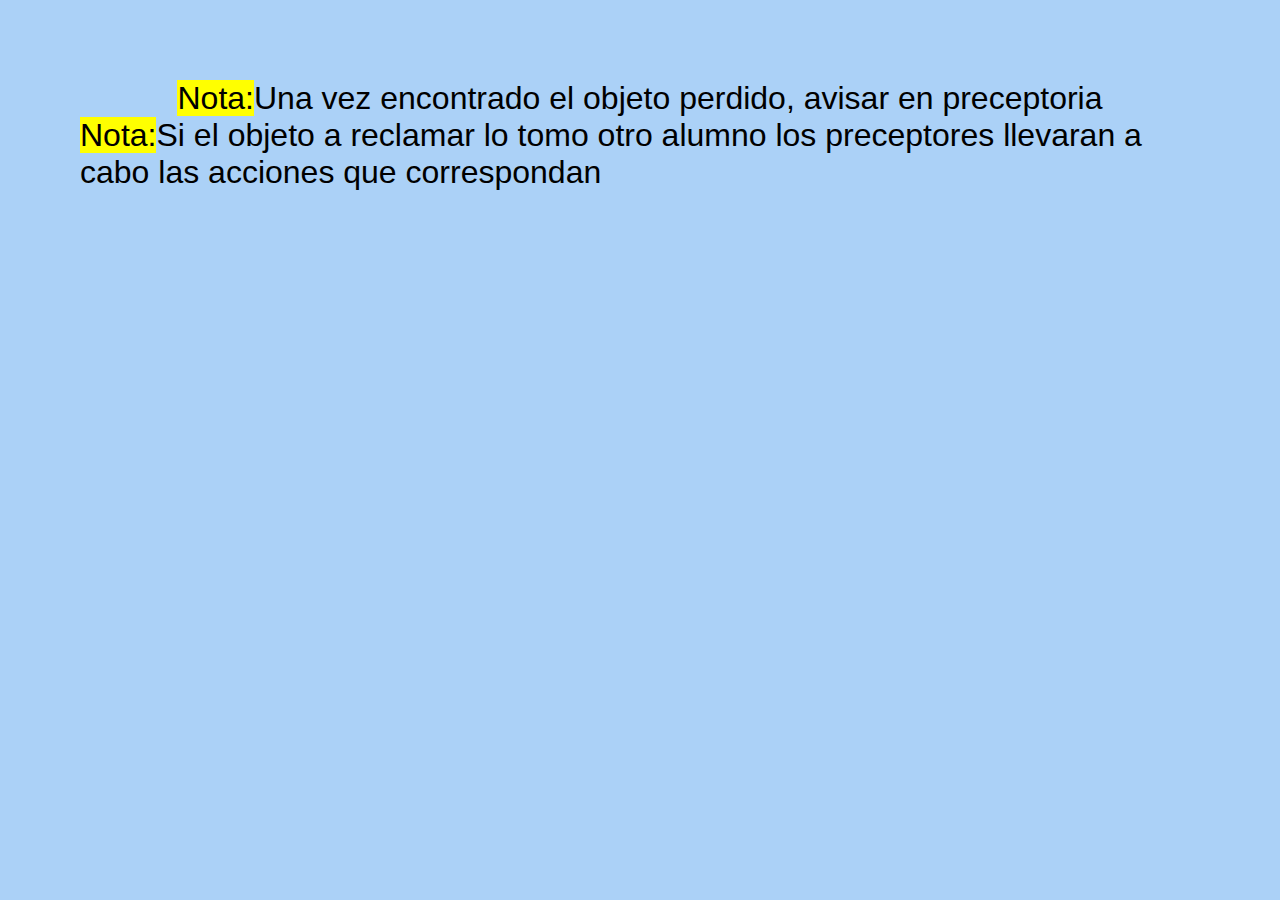
<file: detalleRopa.html>
<!DOCTYPE html>
<html lang="en">
    <head>
        <title>Detalles de Objeto</title>
        <meta charset="UTF-8">
        <meta name="viewport" content="width=device-width, initial-scale=1">
        <link href="style.css" rel="stylesheet">
        <script src="detalles.js" defer></script>
    </head>
    <header>
        <div class="notas">
            <p class="nota1">
                <mark>Nota:</mark>Una vez encontrado el objeto perdido, avisar en preceptoria
            </p>
            <p class="nota2">
                <mark>Nota:</mark>Si el objeto a reclamar lo tomo otro alumno los preceptores llevaran a cabo las acciones que correspondan
            </p>
        </div>

    </header>
    <body>
        <main class="main-detalles" id="container-detalles"></main>
        <footer></footer>
    </body>
</html>
</file>
<file: style.css>
*{
    margin: 0;
    padding: 0;
    box-sizing: border-box;
    font-family:sans-serif;  
   
}

body{
    background-color: #abd1f7;
}
/* estilo para las notas */
.notas{
    margin:5rem;
    display: flex;
    flex-direction: column;
    justify-content: center;
    align-items: center;
    font-size:xx-large
}

/* estilo para el objeto reclamado */
.opacidad{
    opacity: 0.4;
}

/* INICIO CONTENEDOR DE OBJETOS PERDIDOS ///////////////////////////// */
.main-objetos {
    display: flex;
    flex-direction: column;
    gap: 3rem;
    justify-content: center;
    align-items: center;
}

.main-detalles{
    display: grid;
    justify-content: center;
    text-align: center;
    grid-template-columns: 1fr;
}

/* FIN CONTENEDOR OBJETOS PERDIDOS ////////////////////////////////////// */

/* ////INICIO OBJETOS PERDIDOS//////////////////////////////////////////////////////////////////////// */
.objeto{
    border: solid 0.3rem blue;
    border-radius: 10%;
    width: 21rem;
}

.objeto__mensaje-retiro{
    position: absolute;
    margin-top: 10rem;
    font-size: 1.3rem;
    color: rgb(247, 9, 9);
    rotate: 30deg;
    z-index: 2;
}

.objeto__numero-objeto{
    text-align: center;
    margin-top: 1rem;
    color: rgb(26, 9, 185);
    font-size: 1.5rem;
}

.objeto__imagen-principal{
    max-width: 20em;
    border-radius: 15%;
    margin-left: 0.3rem;
}

.objeto__descripcion-corta{
    display: flex;
    flex-direction: column;
    justify-content: center;
    align-items: center;
    color: rgb(26, 9, 185);
    font-size: 1.2rem;

}

.objeto__descripcion{
    text-align: center;
}

a{
    text-decoration: none;
}

.objeto__boton-detalles__a{
    font-size: 1.5rem;
    color: blue;
}
.objeto__boton-detalles__a:hover{
    color: antiquewhite;
}

.objeto__boton-detalles {
    border: 2px solid #24b4fb;
    background-color: #24b4fb;
    border-radius: 0.9em;
    padding: 0.8em 1.2em 0.8em 1em;
    margin-top: 1rem;
    margin-bottom: 0.2rem;
    font-size: 1rem;
   }
.objeto__boton-detalles:hover {
    background-color: #0071e2;
    color: antiquewhite;
}

.objeto__boton-detalles{
    cursor: pointer;
    align-items: center;
}

/* //FIN OBJETOS PERDIDOS//////////////////////////////////////////////////////// */

/* /// INICIO DETALLES DE OBJETO ELEGIDO /////////////////////////// */

.objeto-elegido{
    margin-left: 2rem;
    margin-top: 4rem;
    display: grid;
    grid-template-columns: 1fr;
    gap: 3rem;
    justify-content: center;
}


.objeto-elegido__imagenes__img-frente , .objeto-elegido__imagenes__img-dorzo{
    max-width: 20rem;
    margin-left: 1rem;
    margin-top: 1rem;
    margin-bottom: 1rem;
    border-radius: 15%;
}

.objeto-elegido__detalles__numero-objeto{
    font-size: 2rem;
    color: rgb(90, 13, 13);
}
.objeto-elegido__detalles__descripcion{
    font-size: 1rem;
    color: rgb(90, 13, 13);
}
.objeto-elegido__detalles__talle{
    font-size: 1rem;
    color: rgb(90, 13, 13);
}

footer{
    height: 10rem;
}

/* /// FIN DETALLES DE OBJETO ELEGIDO /////////////////////////// */

/*  ///////////////// STYLE MOBILE //////////////////////////// */


@media only screen and ((min-width:250px) and ( max-width:450px)){

    .objeto-elegido__imagenes__img-frente , .objeto-elegido__imagenes__img-dorzo{
        max-width: 15rem;
        margin-left: 1rem;
        margin-top: 1rem;
        margin-bottom: 1rem;
        border-radius: 15%;
    }
 
}


@media only screen and ((min-width:450px) and ( max-width:700px)){
    .objeto-elegido__detalles{
        display: flex;
        flex-direction: column;
        gap: 1rem;
        justify-content: center;
        align-items: center;
    }
    .objeto__boton-detalles{
        width: 10rem;
    }

    .objeto-elegido__imagenes{
        margin-right: 4rem;
    }
    
}

@media only screen and (min-width:700px){
    .main-detalles{
        display: flex;
        flex-direction: column;
        gap: 1rem;
        justify-content: center;
        align-items: center;
    }
    
}

@media only screen and ((min-width:830px) and (max-width:1220px)){
    .main-objetos{
        margin-left: 5rem;
        margin-top: 4rem;
        display: grid;
        grid-template-columns: 1fr 1fr;
        gap: 3rem;
        justify-content: center;
    }
}



@media only screen and ((min-width:1220px) and (max-width:1600px)){
    .main-objetos{
        margin-left: 5rem;
        margin-top: 4rem;
        display: grid;
        grid-template-columns: 1fr 1fr 1fr;
        gap: 3rem;
        justify-content: center;
    }
}

@media only screen and (min-width:1600px){
    .main-objetos{
        margin-left: 5rem;
        margin-top: 4rem;
        display: grid;
        grid-template-columns: 1fr 1fr 1fr 1fr;
        gap: 3rem;
        justify-content: center;
    }
}
</file>
